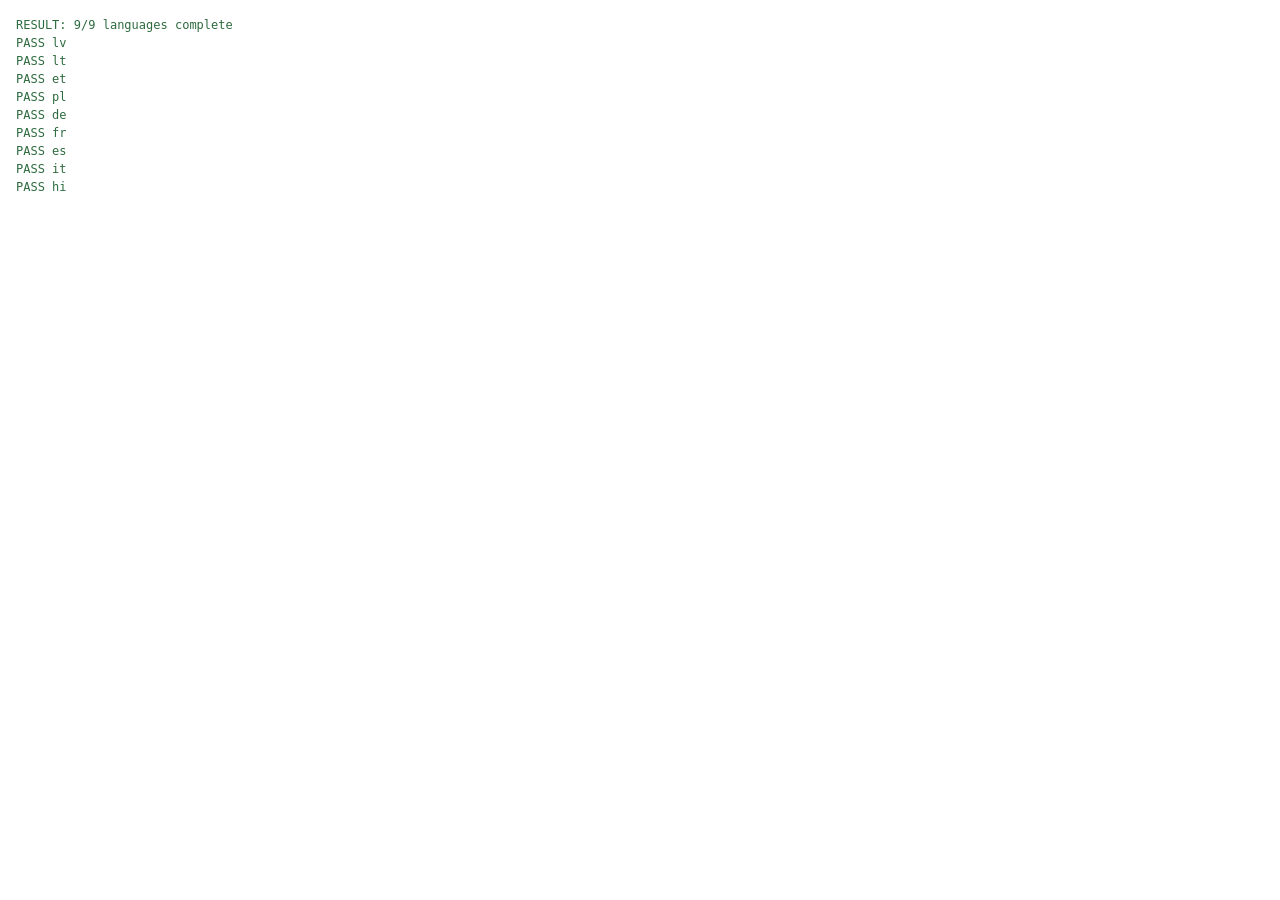
<file: tests/i18n-check.html>
<!DOCTYPE html>
<html lang="en">
<head>
  <meta charset="UTF-8">
  <title>Cycle Sync translation check</title>
  <style>
    body { margin: 16px; font: 12px/1.5 ui-monospace, monospace; }
    .pass { color: #2e6b3f; }
    .fail { color: #b3261e; }
  </style>
</head>
<body>
  <!-- Every lang/<code>.js must have the same text as content.js (English), with the same {placeholders}. -->
  <pre id="out">Running…</pre>
  <script src="../content.js"></script>
  <script src="../lang/lv.js"></script>
  <script src="../lang/lt.js"></script>
  <script src="../lang/et.js"></script>
  <script src="../lang/pl.js"></script>
  <script src="../lang/de.js"></script>
  <script src="../lang/fr.js"></script>
  <script src="../lang/es.js"></script>
  <script src="../lang/it.js"></script>
  <script src="../lang/hi.js"></script>
  <script>
    const CODES = ["lv", "lt", "et", "pl", "de", "fr", "es", "it", "hi"];
    // Not text: ids, icons, rules, brand names, the English item keys, and list references ("work", "planSteps").
    const SKIP_KEYS = new Set(["icon", "section", "suits", "avoid", "id", "art", "minutes", "demoConnected", "chip", "session", "contact", "short"]);
    const isObj = (v) => v !== null && typeof v === "object" && !Array.isArray(v);

    // path → string (or array of strings) for every translatable leaf.
    function leaves(obj, path = "", out = {}) {
      for (const [key, value] of Object.entries(obj)) {
        const p = path ? path + "." + key : key;
        if (SKIP_KEYS.has(key)) continue;
        if (/^phases\.\w+\.(strengths|watchOuts)$/.test(p)) continue; // English keys
        if (/^integrations\.\d+\.name$/.test(p)) continue; // brand names
        if (key === "list" && typeof value === "string") continue; // reference to a named list
        if (typeof value === "string") out[p] = value;
        else if (Array.isArray(value) && value.every((v) => typeof v === "string")) out[p] = value;
        else if (Array.isArray(value)) value.forEach((v, i) => isObj(v) && leaves(v, p + "." + i, out));
        else if (isObj(value)) leaves(value, p, out);
      }
      return out;
    }

    const placeholders = (text) => new Set([...String(text).matchAll(/\{(\w+)\}/g)].map((m) => m[1].replace(/Lower$/, "")));
    const itemKeys = new Set([
      ...Object.values(CONTENT.phases).flatMap((p) => [...p.strengths, ...p.watchOuts].map((i) => i.label)),
      ...Object.values(CONTENT.taskTypes).map((t) => t.short),
    ]);

    const en = leaves(CONTENT);
    const report = [];
    let failures = 0;
    for (const code of CODES) {
      const tr = CONTENT_TRANSLATIONS[code];
      const problems = [];
      if (!tr) {
        problems.push("file missing or CONTENT_TRANSLATIONS." + code + " not set");
      } else {
        const got = leaves(tr);
        for (const [path, value] of Object.entries(en)) {
          if (/^coach\.topics\.\d+\.keywords$/.test(path)) {
            if (!Array.isArray(got[path]) || !got[path].length) problems.push("missing keywords: " + path);
            continue;
          }
          if (!(path in got)) { problems.push("missing: " + path); continue; }
          const a = Array.isArray(value) ? value.join("\n") : value;
          const b = Array.isArray(got[path]) ? got[path].join("\n") : got[path];
          if (typeof got[path] !== typeof value || Array.isArray(value) !== Array.isArray(got[path])) problems.push("wrong type: " + path);
          if (/^(phaseDetail\.planSteps|lighterDay\.tips|coach\.chipsByPhase\.\w+|demoTasks)$/.test(path) && got[path].length !== value.length) {
            problems.push("wrong length: " + path + " (" + got[path].length + " vs " + value.length + ")");
          }
          const need = placeholders(a);
          const have = placeholders(b);
          for (const n of need) if (!have.has(n)) problems.push("placeholder {" + n + "} missing: " + path);
          for (const n of have) if (!need.has(n)) problems.push("extra placeholder {" + n + "}: " + path);
        }
        for (const path of Object.keys(got)) {
          if (!(path in en) && !path.startsWith("itemLabels") && !/^ui\.(days|tasks)\./.test(path)) problems.push("unknown key: " + path);
        }
        for (const key of itemKeys) if (!tr.itemLabels || !tr.itemLabels[key]) problems.push("itemLabels missing: " + key);
        for (const pl of ["days", "tasks"]) {
          const forms = tr.ui && tr.ui[pl];
          // Forms the language needs for whole numbers 0–100.
          const rules = new Set(Array.from({ length: 101 }, (_, n) => new Intl.PluralRules(code).select(n)));
          for (const rule of rules) if (!(forms && forms[rule])) problems.push("plural form missing: ui." + pl + "." + rule);
        }
        if ((tr.coach && tr.coach.topics || []).length !== CONTENT.coach.topics.length) problems.push("coach.topics count differs");
      }
      failures += problems.length ? 1 : 0;
      report.push((problems.length ? "FAIL " : "PASS ") + code + (problems.length ? "\n  " + problems.join("\n  ") : ""));
    }
    const out = document.getElementById("out");
    out.textContent = "RESULT: " + (CODES.length - failures) + "/" + CODES.length + " languages complete\n" + report.join("\n");
    out.className = failures ? "fail" : "pass";
  </script>
</body>
</html>
</file>
